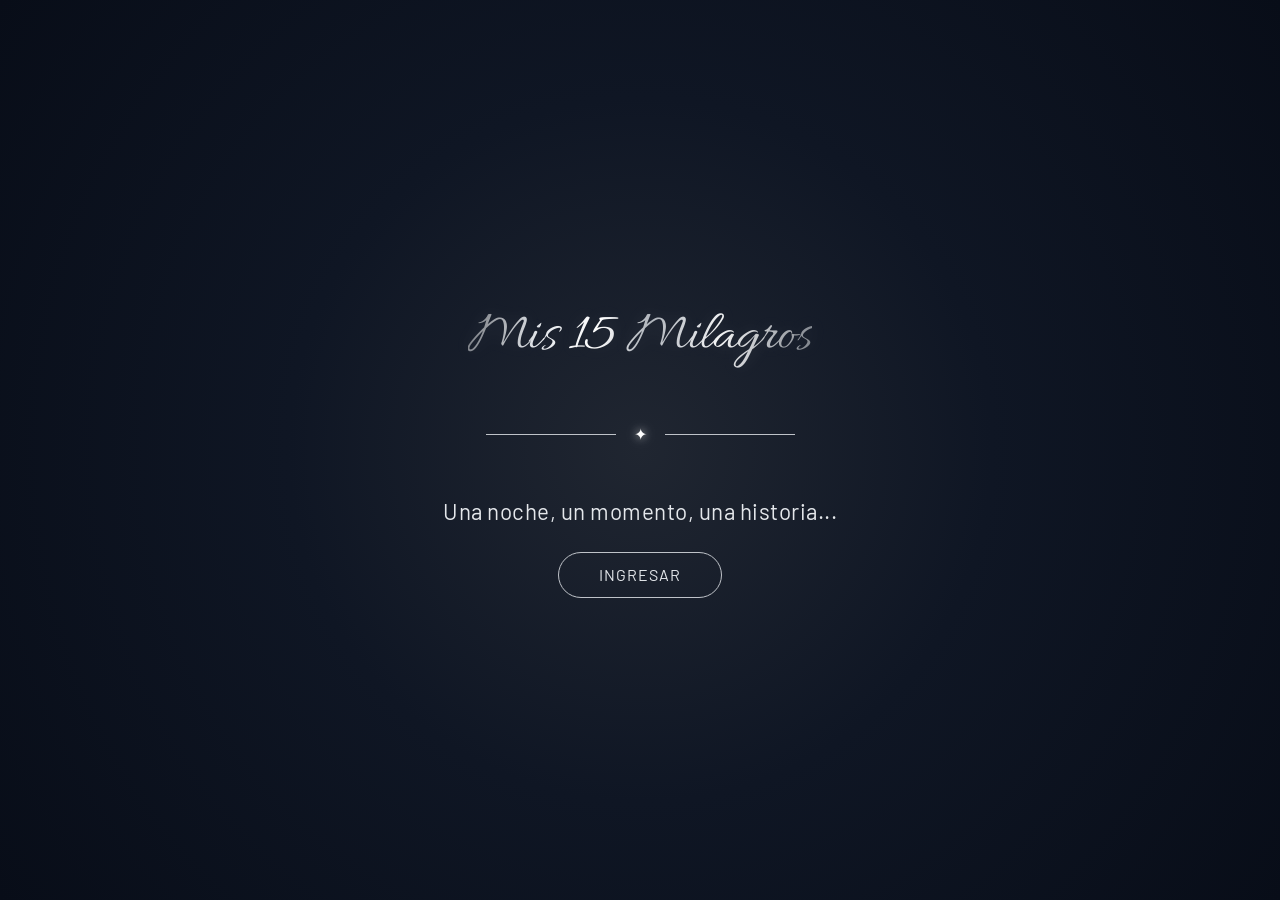
<file: index.html>
<!DOCTYPE html>
<html lang="es">
<head>
  <meta charset="UTF-8" />
  <meta name="viewport" content="width=device-width, initial-scale=1.0" />
  <title>MIS 15 MILAGROS!</title>

  <link rel="icon" type="image/png" href="Pixelarte Isologotipo.png">


  <link rel="stylesheet" href="estilos.css">
</head>
<body>

  <main class="hero">
    <h1 class="title">Mis 15 Milagros</h1>

     <div class="divider">
    <span>✦</span>
</div>

    <p class="subtitle">
      Una noche, un momento, una historia...      
    </p>

   
 <button class="enter-btn" id="enterBtn">INGRESAR</button>

<script>
document.getElementById("enterBtn").addEventListener("click", () => {
  sessionStorage.setItem("playMusic", "true");
  window.location.href = "invitacion.html";
});
</script>


  </main>

</body>
</html>
</file>
<file: estilos.css>
/* Reset básico */
* {
  margin: 0;
  padding: 0;
  box-sizing: border-box;
}

/* Variables de color */
:root{
  --azul-noche:#080D18;
  --azul-acero:#46566C;

  --plata-oscura:#6F737A;
  --plata:#BFC3C9;
  --plata-clara:#E4E7EB;
  --blanco:#FFFFFF;

  --texto:#080D18;
}

.title{
  background: linear-gradient(
    105deg,
    #6F737A 0%,
    #E4E7EB 22%,
    #FFFFFF 38%,
    #AEB3BA 52%,
    #F4F5F6 72%,
    #777C84 100%
  );

  -webkit-background-clip: text;
  -webkit-text-fill-color: transparent;
  background-clip: text;

  text-shadow:
    0 0 18px rgba(228,231,235,.12);
}

.subtitle{
  color:#E4E7EB;
}

body{
  background:
    radial-gradient(
      circle at center,
      #202631 0%,
      #0F1624 45%,
      #080D18 100%
    );
}

@font-face {
  font-family: 'Allura';
  src: url('Allura-Regular.ttf') format('truetype');
  font-weight: 400;
  font-style: normal;
}

@font-face {
  font-family: 'Barlow';
  src: url('Barlow-Regular.ttf') format('truetype');
  font-weight: 400;
  font-style: normal;
}

/* Contenedor principal */
.hero {
  min-height: 100vh;
  display: flex;
  flex-direction: column;
  justify-content: center;
  align-items: center;
  text-align: center;
  padding: 2rem;
  gap: 1.5rem;
}

/* Título principal */
.title {
  font-family: 'Allura', cursive;
  font-size: clamp(2.2rem, 6vw, 3.5rem);
  letter-spacing: 0px;
  font-weight: normal;
}

/* Subtítulo */
.subtitle{
  font-family: 'Barlow', sans-serif;
  font-size: clamp(1rem, 2.8vw, 1.15rem);
  letter-spacing: 0.06em;
  line-height: 1.8;
  font-weight: 400;
}


/* Botón */
.enter-btn{
  background:#C9A35A;
color:#FAF8F2;
  border:none;

  padding: 0.7rem 2.4rem;
  border-radius: 999px;

  font-family: 'Barlow', sans-serif;
  font-size: 0.75rem;
  letter-spacing: 0.22em;
  text-transform: uppercase;

  cursor: pointer;

  transition:
    background-color 0.35s ease,
    color 0.35s ease,
    transform 0.25s ease,
    box-shadow 0.25s ease;
}


.enter-btn:hover{
  background:#BFC3C9;
  color:#080D18;

  transform:translateY(-2px);

  box-shadow:
    0 8px 25px rgba(191,195,201,.18);
}

.enter-btn:active{
  transform: translateY(0);
  box-shadow: 0 0 0 3px rgba(201,163,90,.35);
}

.enter-btn:focus-visible{
  outline: none;
  box-shadow: 0 0 0 3px rgba(230,164,160,0.35);
}


/* Responsive extra para pantallas muy chicas */
@media (max-width: 360px) {
  .hero {
    gap: 1.2rem;
  }
}

@keyframes subirSuave {
  from {
    opacity: 0;
    transform: translateY(40px);
  }
  to {
    opacity: 1;
    transform: translateY(0);
  }
}

.title {

  font-size: clamp(2.2rem, 6vw, 3.5rem);
  letter-spacing: -0.5px;
  font-family: 'Allura', cursive;
  opacity: 0;
  animation: subirSuave 1.2s ease-out forwards;
}

.subtitle {
  font-size: clamp(1rem, 4vw, 1.4rem);
  line-height: 1.4;
  max-width: 600px;
  letter-spacing: 0.5px;
  font-family: 'Barlow', sans-serif;
  opacity: 0;
  animation: subirSuave 1.2s ease-out forwards;
  animation-delay: 0.3s;
}

.enter-btn{
  background: transparent;
  color:#E4E7EB;

  border:1px solid #BFC3C9;

  padding:0.8rem 2.5rem;
  border-radius:999px;

  font-family:'Barlow', sans-serif;
  font-size:1rem;
  letter-spacing:1px;

  cursor:pointer;

  transition:
    background .35s ease,
    color .35s ease,
    transform .25s ease,
    box-shadow .25s ease;
}



.divider{
    display:flex;
    align-items:center;
    justify-content:center;
    margin:1.8rem 0;
}

.divider::before,
.divider::after{
    content:"";
    height:1px;
      background:#BFC3C9;
    width:0;
}

.divider::before{
    animation:lineaIzquierda .8s ease forwards;
    animation-delay:.7s;
}

.divider::after{
    animation:lineaDerecha .8s ease forwards;
    animation-delay:.7s;
}

.divider span{
    margin:0 18px;
    color:#FFFFFF;

  text-shadow:
    0 0 8px rgba(255,255,255,.7),
    0 0 18px rgba(191,195,201,.45);
    opacity:0;
    animation:brilloEstrella .5s ease forwards;
    animation-delay:1.4s;
}

@keyframes lineaIzquierda{
    from{
        width:0;
        opacity:0;
    }
    to{
        width:130px;
        opacity:1;
    }
}

@keyframes lineaDerecha{
    from{
        width:0;
        opacity:0;
    }
    to{
        width:130px;
        opacity:1;
    }
}

@keyframes brilloEstrella{
    0%{
        opacity:0;
        transform:scale(.5);
    }

    60%{
        transform:scale(1.35);
    }

    100%{
        opacity:1;
        transform:scale(1);
    }
}
</file>
